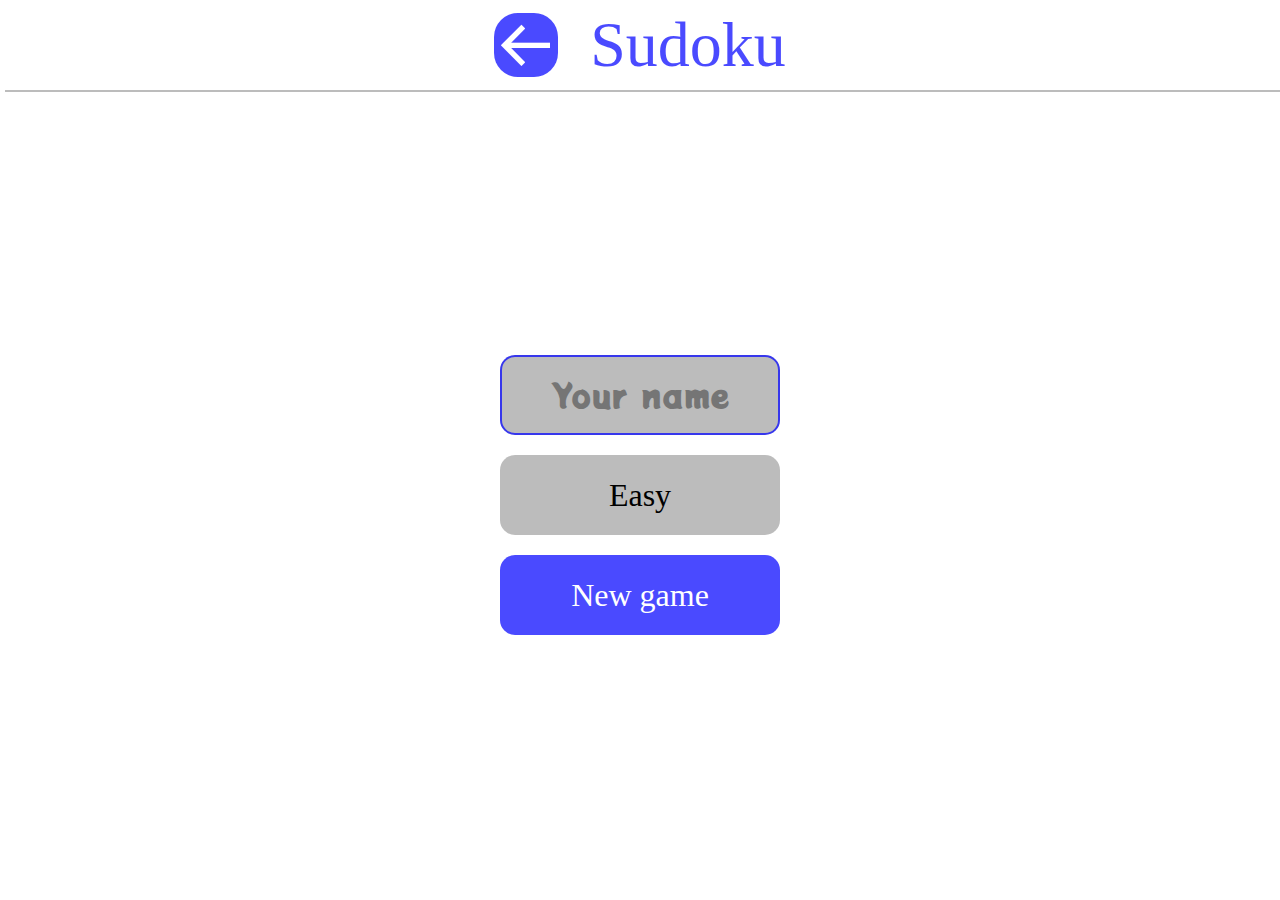
<file: Sudoku/index.html>
<!DOCTYPE html>
<html lang="en">

<head>
    <meta charset="UTF-8">
    <meta http-equiv="X-UA-Compatible" content="IE=edge">
    <meta name="viewport" content="width=device-width, initial-scale=1.0">
    <!-- mobile status bar color -->
    <title>Sudoku</title>
    <link rel="shortcut icon" href=".\images\favicon.png" type="image/x-icon">
    <!-- google font -->
    <link rel="preconnect" href="https://fonts.googleapis.com">
    <link rel="preconnect" href="https://fonts.gstatic.com" crossorigin>
    <link href="https://fonts.googleapis.com/css2?family=Potta+One&display=swap" rel="stylesheet">
    <link href="https://fonts.googleapis.com/css2?family=Alkatra&display=swap" rel="stylesheet">
    <!-- box icons -->
    <link href='https://unpkg.com/boxicons@2.0.9/css/boxicons.min.css' rel='stylesheet'>
    <!-- app css -->
    <link rel="stylesheet" href="app.css">

</head>

<body>

    <!-- top nav -->
    <nav>
        <div class="nav-container">
            <div class="back-btn" id="btn-back">
                <i class="bx bx-arrow-back"></i>
            </div>
            <a href="#" class="nav-logo">
                Sudoku
            </a>
        </div>
    </nav>
    <!-- end top nav -->

    <!-- main -->
    <div class="main">
        <div class="screen">
            <!-- start screen -->
            <div class="start-screen active" id="start-screen">
                <input type="text" placeholder="Your name" maxlength="11" class="input-name" id="input-name">
                <div class="btn" id="btn-level">
                    Easy
                </div>
                <div class="btn btn-blue" id="btn-play">New game</div>
            </div>
            <!-- end start screen -->

            <!-- game screen -->
            <div class="main-game" id="game-screen">
                <div class="main-sudoku-grid">
                    <!-- 81 cells -->
                    <div class="main-grid-cell"></div>
                    <div class="main-grid-cell"></div>
                    <div class="main-grid-cell"></div>
                    <div class="main-grid-cell"></div>
                    <div class="main-grid-cell"></div>
                    <div class="main-grid-cell"></div>
                    <div class="main-grid-cell"></div>
                    <div class="main-grid-cell"></div>
                    <div class="main-grid-cell"></div>
                    <div class="main-grid-cell"></div>
                    <div class="main-grid-cell"></div>
                    <div class="main-grid-cell"></div>
                    <div class="main-grid-cell"></div>
                    <div class="main-grid-cell"></div>
                    <div class="main-grid-cell"></div>
                    <div class="main-grid-cell"></div>
                    <div class="main-grid-cell"></div>
                    <div class="main-grid-cell"></div>
                    <div class="main-grid-cell"></div>
                    <div class="main-grid-cell"></div>
                    <div class="main-grid-cell"></div>
                    <div class="main-grid-cell"></div>
                    <div class="main-grid-cell"></div>
                    <div class="main-grid-cell"></div>
                    <div class="main-grid-cell"></div>
                    <div class="main-grid-cell"></div>
                    <div class="main-grid-cell"></div>
                    <div class="main-grid-cell"></div>
                    <div class="main-grid-cell"></div>
                    <div class="main-grid-cell"></div>
                    <div class="main-grid-cell"></div>
                    <div class="main-grid-cell"></div>
                    <div class="main-grid-cell"></div>
                    <div class="main-grid-cell"></div>
                    <div class="main-grid-cell"></div>
                    <div class="main-grid-cell"></div>
                    <div class="main-grid-cell"></div>
                    <div class="main-grid-cell"></div>
                    <div class="main-grid-cell"></div>
                    <div class="main-grid-cell"></div>
                    <div class="main-grid-cell"></div>
                    <div class="main-grid-cell"></div>
                    <div class="main-grid-cell"></div>
                    <div class="main-grid-cell"></div>
                    <div class="main-grid-cell"></div>
                    <div class="main-grid-cell"></div>
                    <div class="main-grid-cell"></div>
                    <div class="main-grid-cell"></div>
                    <div class="main-grid-cell"></div>
                    <div class="main-grid-cell"></div>
                    <div class="main-grid-cell"></div>
                    <div class="main-grid-cell"></div>
                    <div class="main-grid-cell"></div>
                    <div class="main-grid-cell"></div>
                    <div class="main-grid-cell"></div>
                    <div class="main-grid-cell"></div>
                    <div class="main-grid-cell"></div>
                    <div class="main-grid-cell"></div>
                    <div class="main-grid-cell"></div>
                    <div class="main-grid-cell"></div>
                    <div class="main-grid-cell"></div>
                    <div class="main-grid-cell"></div>
                    <div class="main-grid-cell"></div>
                    <div class="main-grid-cell"></div>
                    <div class="main-grid-cell"></div>
                    <div class="main-grid-cell"></div>
                    <div class="main-grid-cell"></div>
                    <div class="main-grid-cell"></div>
                    <div class="main-grid-cell"></div>
                    <div class="main-grid-cell"></div>
                    <div class="main-grid-cell"></div>
                    <div class="main-grid-cell"></div>
                    <div class="main-grid-cell"></div>
                    <div class="main-grid-cell"></div>
                    <div class="main-grid-cell"></div>
                    <div class="main-grid-cell"></div>
                    <div class="main-grid-cell"></div>
                    <div class="main-grid-cell"></div>
                    <div class="main-grid-cell"></div>
                    <div class="main-grid-cell"></div>
                    <div class="main-grid-cell"></div>
                </div>

                <div class="main-game-info">
                    <div class="main-game-info-box main-game-info-name">
                        <span id="player-name">tuat</span>
                    </div>
                    <div class="main-game-info-box main-game-info-level">
                        <span id="game-level">Easy</span>
                    </div>
                </div>

                <div class="main-game-info-box main-game-info-time">
                    <span id="game-time">10:20</span>
                    <div class="pause-btn" id="btn-pause">
                        <i class="bx bx-pause"></i>
                    </div>
                </div>

                <div class="numbers">
                    <div class="number">1</div>
                    <div class="number">2</div>
                    <div class="number">3</div>
                    <div class="number">4</div>
                    <div class="number">5</div>
                    <div class="number">6</div>
                    <div class="number">7</div>
                    <div class="number">8</div>
                    <div class="number">9</div>
                    <div class="delete" id="btn-delete">X</div>
                </div>
            </div>
            <!-- end game screen -->

            <!-- pause screen -->
            <div class="pause-screen" id="pause-screen">
                <div class="btn btn-blue" id="btn-resume">Resume</div>
                <div class="btn" id="btn-new-game">New game</div>
            </div>
            <!-- end pause screen -->

            <!-- result screen -->
            <div class="result-screen" id="result-screen">
                <div class="congrate">Completed</div>
                <div class="info">Time</div>
                <div id="result-time"></div>
                <div class="btn" id="btn-new-game-2">New game</div>
            </div>
            <!-- end result screen -->
        </div>
    </div>
    <!-- end main -->

    <script src="js/constant.js"></script>
    <script src="js/sudoku.js"></script>
    <script src="js/app.js"></script>
</body>

</html>
</file>
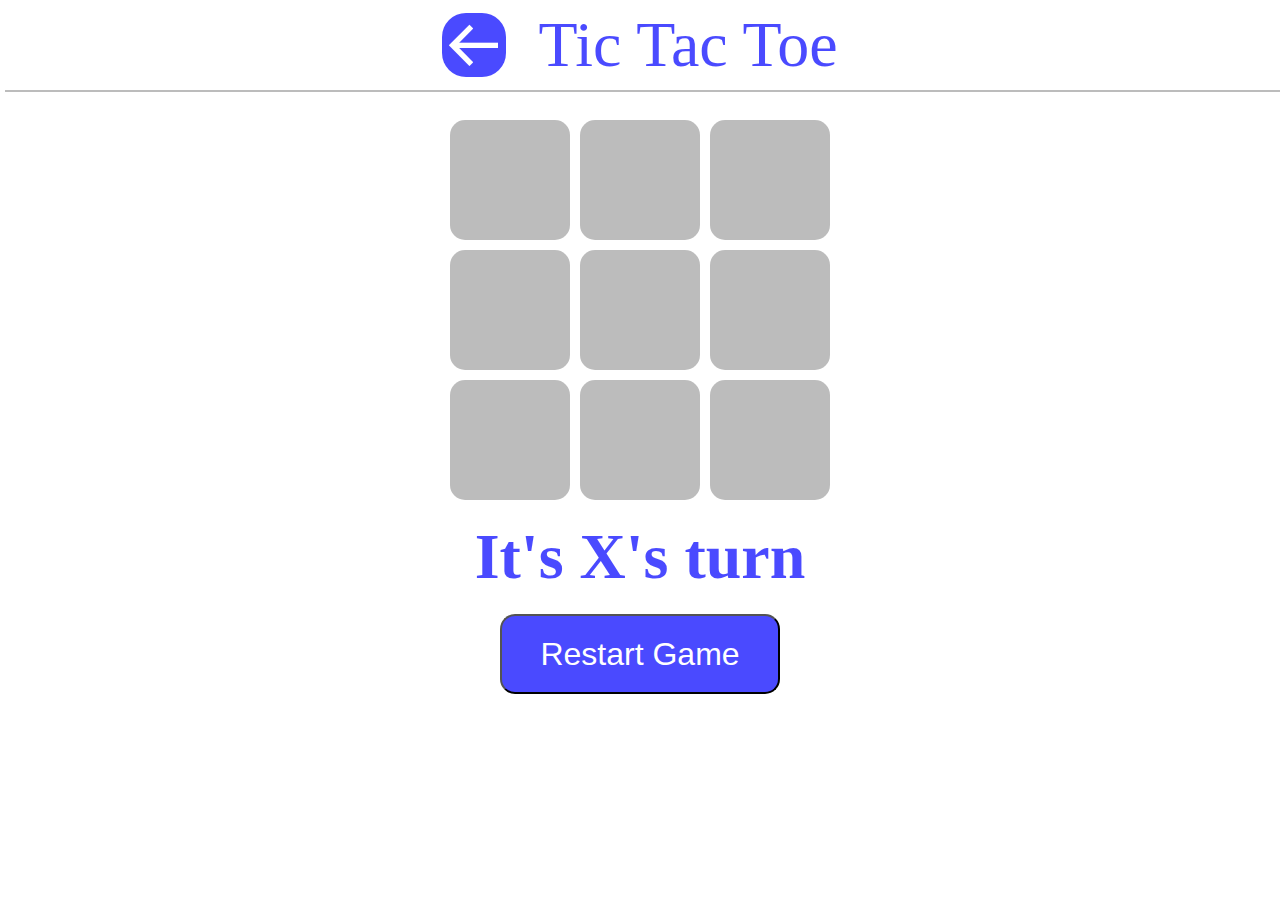
<file: Tic Tac Toe/index.html>
<!doctype html>
<html lang="en">

<head>
    <meta charset="UTF-8">
    <meta name="viewport"
        content="width=device-width, user-scalable=no, initial-scale=1.0, maximum-scale=1.0, minimum-scale=1.0">
    <meta http-equiv="X-UA-Compatible" content="ie=edge">
    <title>Tic Tac Toe</title>
    <link rel="shortcut icon" href="images\favicon.png" type="image/x-icon">
    <!-- google font -->
    <link rel="preconnect" href="https://fonts.googleapis.com">
    <link rel="preconnect" href="https://fonts.gstatic.com" crossorigin>
    <link href="https://fonts.googleapis.com/css2?family=Potta+One&display=swap" rel="stylesheet">
    <link href="https://fonts.googleapis.com/css2?family=Alkatra&display=swap" rel="stylesheet">
    <!-- box icons -->
    <link href='https://unpkg.com/boxicons@2.0.9/css/boxicons.min.css' rel='stylesheet'>
    <link rel="stylesheet" href="style.css">
</head>

<body>
    <nav>
        <div class="nav-container">
            <div class="back-btn" id="btn-back">
                <i class="bx bx-arrow-back"></i>
            </div>
            <a href="#" class="nav-logo">
                Tic Tac Toe
            </a>
        </div>
    </nav>
    <div class="main">
        <div class="screen">
            <div class="main-game">
                <div class="game--container">
                    <div data-cell-index="0" class="cell"></div>
                    <div data-cell-index="1" class="cell"></div>
                    <div data-cell-index="2" class="cell"></div>
                    <div data-cell-index="3" class="cell"></div>
                    <div data-cell-index="4" class="cell"></div>
                    <div data-cell-index="5" class="cell"></div>
                    <div data-cell-index="6" class="cell"></div>
                    <div data-cell-index="7" class="cell"></div>
                    <div data-cell-index="8" class="cell"></div>
                </div>
                <h2 class="game--status"></h2>
                <button class="game--restart">Restart Game</button>
            </div>
        </div>
    </div>

    <script src="index.js"></script>
</body>

</html>
</file>
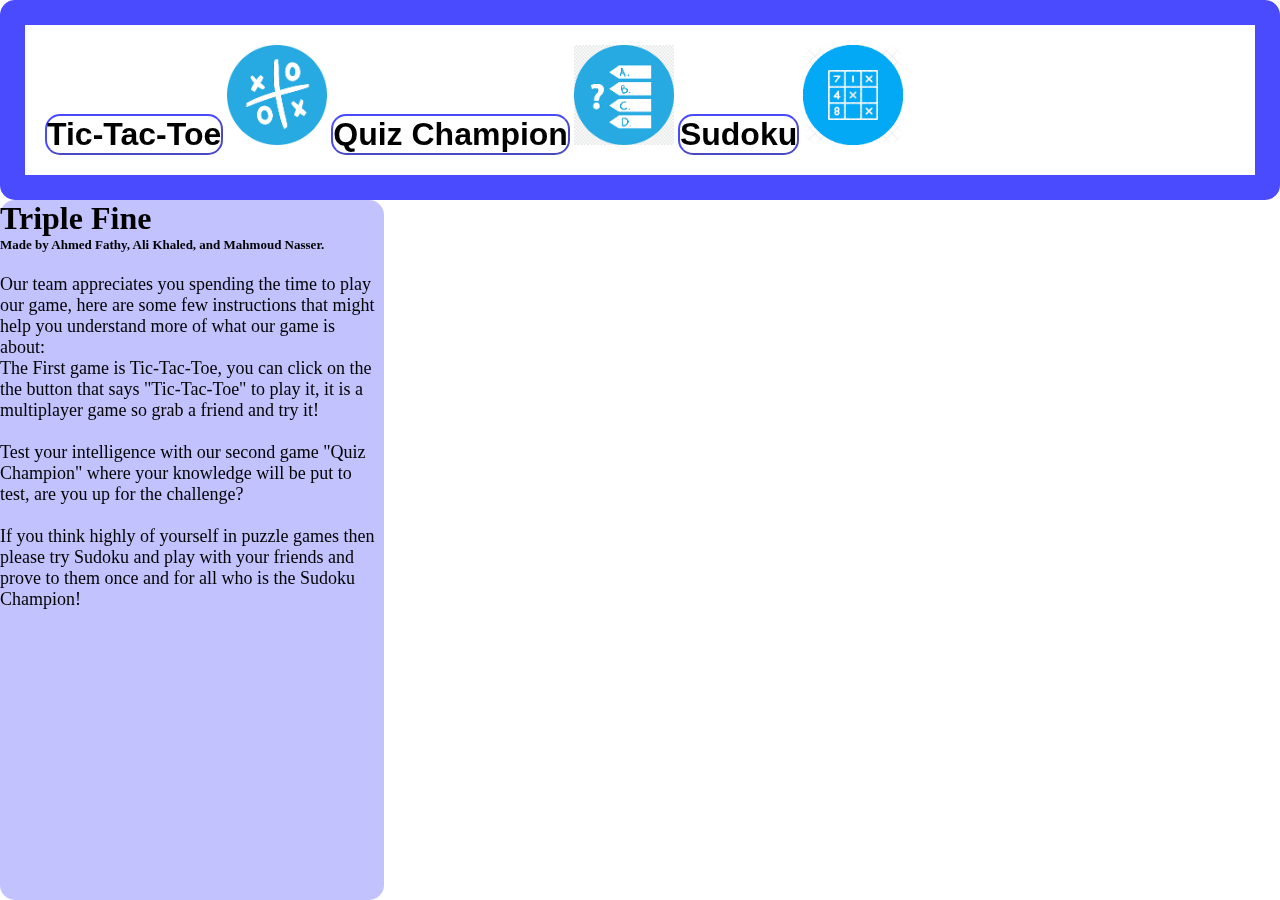
<file: Main_Menu.html>
<!DOCTYPE html>
<html lang="en">

<head>
    <meta charset="UTF-8">
    <meta http-equiv="X-UA-Compatible" content="IE=edge">
    <meta name="viewport" content="width=device-width, initial-scale=1.0">
    <title>Triple Fine</title>
    <link href="https://cdn.jsdelivr.net/npm/bootstrap@5.3.0-alpha3/dist/css/bootstrap.min.css" rel="stylesheet"
        integrity="sha384-KK94CHFLLe+nY2dmCWGMq91rCGa5gtU4mk92HdvYe+M/SXH301p5ILy+dN9+nJOZ" crossorigin="anonymous">
    <script src="https://cdn.jsdelivr.net/npm/bootstrap@5.3.0-alpha3/dist/js/bootstrap.bundle.min.js"
        integrity="sha384-ENjdO4Dr2bkBIFxQpeoTz1HIcje39Wm4jDKdf19U8gI4ddQ3GYNS7NTKfAdVQSZe"
        crossorigin="anonymous"></script>
    <style>
        :root {
            --bg-main: #00000043;
            --bg-body: #ffffff;
            --color-txt: #000;
            --filled-color: #000000;
            --filled-bg: #0000ff3d;

            --white: #fff;
            --blue: #0000ffb5;
            --red: #ff0000b5;
            --black: #000;

            --nav-size: 90px;
            --sudoku-cell-size: 50px;

            --border-radius: 15px;

            --space-y: 20px;

            --gap: 7px;

            --font-size: 1.25rem;
            --font-size-lg: 2rem;
            --font-size-xl: 4rem;
        }

        * {
            padding: 0;
            margin: 0;
            box-sizing: border-box;
            -webkit-tap-highlight-color: transparent;
        }

        body {
            font-family: "Alkarta", cursive;
            /* height: 100vh; */
            background-color: var(--bg-body);
            overflow-x: hidden;
            user-select: none;
        }

        img {
            mix-blend-mode: darken;
        }

        .btn-primary {
            background-color: var(--white);
            border-color: var(--blue);
            font-size: var(--font-size-lg);
            border-radius: var(--border-radius);
            font-weight: 600;
            color: var(--color-txt);
        }

        .btn:hover {
            background-color: var(--blue);
            font-size: var(--font-size-xl);
            font-weight: 600;
            color: var(--white);

        }

        .card {
            background-color: var(--filled-bg);
            border-radius: var(--border-radius);
        }

        .card-body {
            font-size: large;
            color: var(--color-txt);
            font-weight: 300;
        }

        .card-title {
            font-size: xx-large;
        }

        .card-subtitle {
            font-size: small;
        }
    </style>
</head>

<body>





    <div class="d-flex justify-content-center align-items-center" style="height: 100vh;">
        <div class="d-grid gap-5 col-6" style="border-radius: var(--border-radius); padding: 20px; border: 25px solid var(--blue)">
            <button onclick="window.location.href = 'Tic Tac Toe\\index.html';" class="btn btn-primary" type="button" onmouseover="imagedisplay(event)"
                onmouseout="imagedisappear(event)">Tic-Tac-Toe</button>
            <img src="pictures/tictactoe.png" class="rounded mx-auto d-block" id="myimg1"
                style="width: 100px; height: 100px;">
            <button onclick="window.location.href = 'The Quiz\\The_Quiz.html';" class="btn btn-primary" type="button" onmouseover="imagedisplay(event)"
                onmouseout="imagedisappear(event)">Quiz Champion</button>
            <img src="pictures/quiz.png" class="rounded mx-auto d-block" id="myimg2"
                style="width: 100px; height: 100px;">
            <button onclick="window.location.href = 'Sudoku\\index.html';" class="btn btn-primary" type="button" onmouseover="imagedisplay(event)"
                onmouseout="imagedisappear(event)">Sudoku</button>
            <img src="pictures/sudoku.png" class="rounded mx-auto d-block" id="myimg3"
                style="width: 100px; height: 100px;">
        </div>
        <!-- the description-->
        <div class="position-absolute top-2 start-0 ms-5">
            <div class="card" style="width: 24rem; height: 700px;">
                <div class="card-body">
                    <h5 class="card-title">Triple Fine</h5>
                    <h6 class="card-subtitle ">Made by Ahmed Fathy, Ali Khaled, and Mahmoud Nasser.</h6>
                    <br>
                    <p class="card-text">Our team appreciates you spending the time to play our game, here are some few
                        instructions that might help you understand more of what our game is about:</p>
                    <ul>
                        <li>The First game is Tic-Tac-Toe, you can click on the the button that says "Tic-Tac-Toe" to
                            play it, it is a multiplayer game so grab a friend and try it! </li>
                        <br>
                        <li>Test your intelligence with our second game "Quiz Champion" where your knowledge will be put
                            to test, are you up for the challenge?</li>
                        <br>
                        <li>If you think highly of yourself in puzzle games then please try Sudoku and play with your
                            friends and prove to them once and for all who is the Sudoku Champion!</li>
                    </ul>
                </div>
            </div>
        </div>
    </div>










    <script>

        function imagedisplay(event) {
            if (event.target.textContent === "Tic-Tac-Toe") {
                let img = document.getElementById('myimg1');
                img.style.transition = 'all 0.3s';
                img.style.width = '150px';
                img.style.height = '150px';
            }
            else if (event.target.textContent === "Quiz Champion") {
                let img = document.getElementById('myimg2');
                img.style.transition = 'all 0.3s';
                img.style.width = '150px';
                img.style.height = '150px';
            }
            else if (event.target.textContent === "Sudoku") {
                let img = document.getElementById('myimg3');
                img.style.transition = 'all 0.3s';
                img.style.width = '150px';
                img.style.height = '150px';
            }


        }

        function imagedisappear(event) {
            if (event.target.textContent === "Tic-Tac-Toe") {
                let img = document.getElementById('myimg1');
                img.style.transition = 'all 0.6s';
                img.style.width = '150px';
                img.style.height = '100px';
            }
            else if (event.target.textContent === "Quiz Champion") {
                let img = document.getElementById('myimg2');
                img.style.transition = 'all 0.6s';
                img.style.width = '150px';
                img.style.height = '100px';
            }
            else if (event.target.textContent === "Sudoku") {
                let img = document.getElementById('myimg3');
                img.style.transition = 'all 0.6s';
                img.style.width = '150px';
                img.style.height = '100px';
            }

        }

    </script>

</body>

</html>
</file>
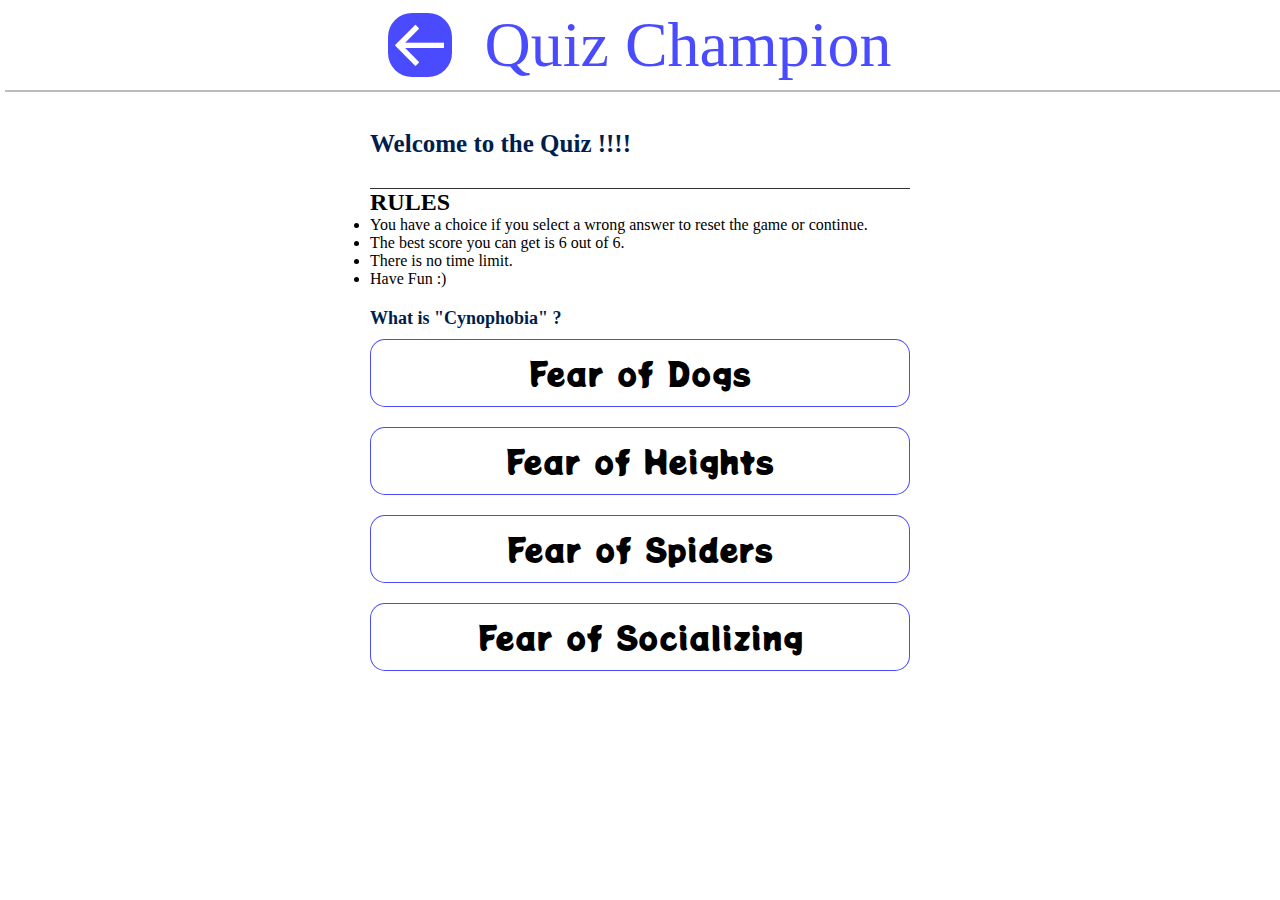
<file: The Quiz/The_Quiz.html>
<!DOCTYPE html>
<html lang="en">

<head>
    <meta charset="UTF-8">
    <meta http-equiv="X-UA-Compatible" content="IE=edge">
    <meta name="viewport" content="width=device-width, initial-scale=1.0">
    <title>Quiz</title>
    <link rel="shortcut icon" href="images\favicon.png" type="image/x-icon">
    <!-- google font -->
    <link rel="preconnect" href="https://fonts.googleapis.com">
    <link rel="preconnect" href="https://fonts.gstatic.com" crossorigin>
    <link href="https://fonts.googleapis.com/css2?family=Potta+One&display=swap" rel="stylesheet">
    <link href="https://fonts.googleapis.com/css2?family=Alkatra&display=swap" rel="stylesheet">
    <!-- box icons -->
    <link href='https://unpkg.com/boxicons@2.0.9/css/boxicons.min.css' rel='stylesheet'>

    <link rel="stylesheet" href="style_quiz.css">

</head>

<body>
    <nav>
        <div class="nav-container">
            <div class="back-btn" id="btn-back">
                <i class="bx bx-arrow-back"></i>
            </div>
            <a href="#" class="nav-logo">
                Quiz Champion
            </a>
        </div>
    </nav>
    <div id="End-screen"></div>
    <div class="app">
        <h1 id="welcome">Welcome to the Quiz !!!!</h1>
        <div id="rules-card">
            <h2>RULES</h2>
            <ul>
                <li>You have a choice if you select a wrong answer to reset the game or continue.</li>
                <li>The best score you can get is 6 out of 6.</li>
                <li>There is no time limit.</li>
                <li>Have Fun :)</li>
            </ul>
        </div>
        <div class="quiz">
            <h2 id="question">What is "Cynophobia" ?</h2>
            <div id="answer-buttons">
                <button class="btn" onclick="answerselect(event)">Fear of Dogs</button>
                <button class="btn" onclick="answerselect(event)">Fear of Heights</button>
                <button class="btn" onclick="answerselect(event)">Fear of Spiders</button>
                <button class="btn" onclick="answerselect(event)">Fear of Socializing</button>
            </div>
            <button id="next-btn" onclick="changequestions()">Next</button>
            <button id="reset-btn" onclick="resetgame()">Reset</button>
            <br>
            <div id="message"></div>
        </div>

    </div>



    <script src="script_quiz.js"></script>
</file>
<file: Sudoku/app.css>
:root {
    --bg-main: #00000043;
    --bg-body: #ffffff;
    --color-txt: #000;
    --filled-color: #000000;
    --filled-bg: #0000ff3d;

    --white: #fff;
    --blue: #0000ffb5;
    --red: #ff0000b5;
    --black: #000;

    --nav-size: 90px;
    --sudoku-cell-size: 50px;

    --border-radius: 15px;

    --space-y: 20px;

    --gap: 7px;

    --font-size: 1.25rem;
    --font-size-lg: 2rem;
    --font-size-xl: 4rem;
}

* {
    padding: 0;
    margin: 0;
    box-sizing: border-box;
    -webkit-tap-highlight-color: transparent;
}

body {
    font-family: "Alkarta", cursive;
    /* height: 100vh; */
    background-color: var(--bg-body);
    overflow-x: hidden;
    user-select: none;
}

input {
    font-family: "Potta One", cursive;
    border: 2px solid var(--bg-main);
    color: var(--color-txt);
}

input:hover,
input:focus {
    border-color: var(--blue);
}

a {
    text-decoration: none;
    color: unset;
}

ul {
    list-style-type: none;
}

nav {
    background-color: var(--bg-body);
    color: var(--color-txt);
    position: fixed;
    top: 0;
    width: 100%;
    box-shadow: 5px 2px var(--bg-main);
    z-index: 99;
}

.nav-container {
    max-width: 1280px;
    margin: auto;
    display: flex;
    align-items: center;
    justify-content: center;
    padding: 0 40px;
    height: var(--nav-size);
}

.nav-logo {
    font-size: var(--font-size-xl);
    color: var(--blue);
    margin: 0 1rem;
}

.back-btn {
    width: auto;
    margin: 0 1rem;
    border-radius: calc(var(--border-radius) * 1.6);
    background-color: var(--blue);
    color: var(--white);
    font-size: var(--font-size-xl);
    display: grid;
    place-items: center;
    cursor: pointer;
}

.main {
    height: 100vh;
    padding-top: var(--nav-size);
    display: grid;
    place-items: center;
}

.screen {
    position: relative;
    overflow: hidden;
    height: 100%;
    min-width: 400px;
}

.start-screen {
    position: absolute;
    top: 0;
    left: 0;
    width: 100%;
    height: 100%;
    transform: translateX(-100%);
    transition: transform 0.3s ease-in-out;
    display: flex;
    flex-direction: column;
    align-items: center;
    justify-content: center;
}

.start-screen.active {
    transform: translateX(0);
}

.start-screen > * + * {
    margin-top: 20px;
}

.input-name {
    height: 80px;
    width: 280px;
    border-radius: var(--border-radius);
    outline: 0;
    background-color: var(--bg-main);
    padding: 20px;
    font-size: var(--font-size-lg);
    text-align: center;
}

.btn {
    height: 80px;
    width: 280px;
    background-color: var(--bg-main);
    color: var(--color-txt);
    border-radius: var(--border-radius);
    display: grid;
    place-items: center;
    transition: width 0.3s ease-in-out;
    overflow: hidden;
    font-size: var(--font-size-lg);
    cursor: pointer;
}

.btn-blue {
    background-color: var(--blue);
    color: var(--white);
}

.input-err {
    border-color: var(--red);
    animation: bounce 0.5s cubic-bezier(0.175, 0.885, 0.32, 1.275);
}

@keyframes bounce {
    0% {
        transform: translateX(0);
    }
    25% {
        transform: translateX(20px);
    }
    50% {
        transform: translateX(-20px);
    }
    100% {
        transform: translateX(0);
    }
}

.main-game {
    display: flex;
    height: 100%;
    flex-direction: column;
    justify-content: space-between;
    padding: 30px 0;
    transform: translateX(100%);
    transition: transform 0.3s ease-in-out;
}

.main-game.active {
    transform: translateX(0);
}

.main-sudoku-grid {
    display: grid;
    gap: var(--gap);
    grid-template-columns: repeat(9, auto);
}

.main-grid-cell {
    height: var(--sudoku-cell-size);
    width: var(--sudoku-cell-size);
    border-radius: var(--border-radius);
    background-color: var(--bg-main);
    color: var(--blue);
    display: grid;
    place-items: center;
    font-size: var(--font-size);
    cursor: pointer;
}

.main-grid-cell.filled {
    background-color: var(--filled-bg);
    color: var(--filled-color);
}

.main-grid-cell.selected {
    background-color: var(--blue);
    color: var(--white);
}

.main-grid-cell:hover {
    border: 2px solid var(--blue);
}

.main-grid-cell.hover {
    border: 3px solid var(--blue);
}

.dark .main-grid-cell.hover {
    border: 1px solid var(--blue);
}

.main-grid-cell.err {
    background-color: var(--red);
    color: var(--white);
}

.main-game-info {
    margin-top: var(--space-y);
    margin-bottom: 10px;
    display: grid;
    grid-template-columns: 1fr 1fr;
    gap: 10px;
}

.main-game-info-box {
    height: 45px;
    background-color: var(--bg-main);
    color: var(--color-txt);
    border-radius: var(--border-radius);
    display: grid;
    place-items: center;
    padding: 0 20px;
    font-size: var(--font-size);
}

.main-game-info-time {
    position: relative;
    align-items: center;
    justify-content: center;
    padding-left: 2rem;
    margin-bottom: auto;
}

.pause-btn {
    position: absolute;
    right: 10px;
    height: 30px;
    width: 30px;
    border-radius: var(--border-radius);
    background-color: var(--blue);
    color: var(--white);
    font-size: var(--font-size);
    display: grid;
    place-items: center;
    cursor: pointer;
}

.numbers {
    margin-top: var(--space-y);
    display: grid;
    grid-template-columns: repeat(5, 1fr);
    gap: 5px;
}

.number {
    height: var(--sudoku-cell-size);
    border-radius: var(--border-radius);
    background-color: var(--bg-main);
    color: var(--color-txt);
    display: grid;
    place-items: center;
    font-size: var(--font-size);
    cursor: pointer;
}

.delete {
    background-color: var(--red);
    color: var(--white);
    height: var(--sudoku-cell-size);
    border-radius: var(--border-radius);
    display: grid;
    place-items: center;
    font-size: var(--font-size);
    cursor: pointer;
}

.pause-screen,
.result-screen {
    position: absolute;
    top: 0;
    left: 0;
    width: 100%;
    height: 100%;
    background-color: var(--bg-body);
    align-items: center;
    justify-content: center;
    flex-direction: column;
    display: none;
}

.pause-screen.active,
.result-screen.active {
    display: flex;
}

.pause-screen > * + *,
.result-screen > * + * {
    margin-top: 20px;
}

.result-screen.active div {
    animation: zoom-in 0.5s cubic-bezier(0.175, 0.885, 0.32, 1.275);
}

.pause-screen.active .btn {
    animation: zoom-in 0.5s cubic-bezier(0.175, 0.885, 0.32, 1.275);
}

.result-screen .congrate {
    font-size: var(--font-size-xl);
    color: var(--blue);
}

.result-screen .info {
    color: var(--color-txt);
    font-size: var(--font-size);
}

#result-time {
    color: var(--blue);
    font-size: var(--font-size-xl);
}

.zoom-in {
    animation: zoom-in 0.5s cubic-bezier(0.175, 0.885, 0.32, 1.275);
}

@keyframes zoom-in {
    0% {
        transform: scale(3);
    }
    100% {
        transform: scale(1);
    }
}

.cell-err {
    animation: zoom-out-shake 0.5s cubic-bezier(0.175, 0.885, 0.32, 1.275);
}

@keyframes zoom-out-shake {
    0% {
        transform: scale(1.5);
    }
    25% {
        transform: scale(1.5) rotate(10deg);
    }
    50% {
        transform: scale(1.5) rotate(-10deg);
    }
    100% {
        transform: scale(1);
    }
}

@media only screen and (max-width: 800px) {
    :root {
        --nav-size: 60px;

        --sudoku-cell-size: 30px;

        --border-radius: 5px;

        --space-y: 10px;

        --gap: 2px;

        --font-size: 1rem;
        --font-size-lg: 1.5rem;
        --font-size-xl: 2rem;
    }

    .pause-btn {
        border-radius: 15px;
    }

    .input-name,
    .btn {
        height: 50px;
    }

    .main-grid-cell.hover {
        border-width: 2px;
    }

    .screen {
        min-width: unset;
    }

    .main {
        height: 100vh;
    }
}

@media only screen and (max-height: 880px) {
    :root {
        --nav-size: 75px;

        --sudoku-cell-size: 40px;

        --border-radius: 10px;

        --space-y: 10px;

        --gap: 2px;

        --font-size: 1.5rem;
        --font-size-lg: 2rem;
        --font-size-xl: 4rem;
    }

    .pause-btn {
        border-radius: 15px;
    }

    .input-name,
    .btn {
        height: 50px;
    }

    .main-grid-cell.hover {
        border-width: 2px;
    }

    .screen {
        min-width: unset;
    }

    .main {
        height: 100vh;
    }
}

@media only screen and (max-height: 735px) {
    :root {
        --nav-size: 60px;

        --sudoku-cell-size: 30px;

        --border-radius: 5px;

        --space-y: 10px;

        --gap: 2px;

        --font-size: 1rem;
        --font-size-lg: 1.5rem;
        --font-size-xl: 2rem;
    }

    .pause-btn {
        border-radius: 15px;
    }

    .input-name,
    .btn {
        height: 35px;
    }

    .main-grid-cell.hover {
        border-width: 2px;
    }

    .screen {
        min-width: unset;
    }

    .main {
        height: 100vh;
    }
}
</file>
<file: Tic Tac Toe/style.css>
:root {
    --bg-main: #00000043;
    --bg-body: #ffffff;
    --color-txt: #000;
    --filled-color: #000000;
    --filled-bg: #0000ff3d;

    --white: #fff;
    --blue: #0000ffb5;
    --red: #ff0000b5;
    --black: #000;

    --nav-size: 90px;
    --cell-size: 120px;

    --border-radius: 15px;

    --space-y: 20px;

    --gap: 10px;

    --font-size: 1.25rem;
    --font-size-lg: 2rem;
    --font-size-xl: 4rem;
}

* {
    padding: 0;
    margin: 0;
    box-sizing: border-box;
    -webkit-tap-highlight-color: transparent;
}

body {
    font-family: "Alkarta", cursive;
    /* height: 100vh; */
    background-color: var(--bg-body);
    overflow-x: hidden;
    user-select: none;
}

.main {
    height: 100vh;
    padding-top: var(--nav-size);
    display: grid;
    place-items: center;
}

.screen {
    position: relative;
    overflow: hidden;
    height: 100%;
    min-width: 400px;
}

.main-game {
    display: flex;
    height: 100%;
    flex-direction: column;
    align-items: center;
    padding: 30px 0;
}

a {
    text-decoration: none;
    color: unset;
}

nav {
    background-color: var(--bg-body);
    color: var(--color-txt);
    position: fixed;
    top: 0;
    width: 100%;
    box-shadow: 5px 2px var(--bg-main);
    z-index: 99;
}

.nav-container {
    max-width: 1280px;
    margin: auto;
    display: flex;
    align-items: center;
    justify-content: center;
    padding: 0 40px;
    height: var(--nav-size);
}

.nav-logo {
    font-size: var(--font-size-xl);
    color: var(--blue);
    margin: 0 1rem;
}

.back-btn {
    width: auto;
    margin: 0 1rem;
    border-radius: calc(var(--border-radius) * 1.6);
    background-color: var(--blue);
    color: var(--white);
    font-size: var(--font-size-xl);
    display: grid;
    place-items: center;
    cursor: pointer;
}

.game--container {
    display: grid;
    grid-template-columns: repeat(3, auto);
    color: #04c0b2;
    gap: var(--gap);
}

.cell {
    font-family: "Potta one", cursive;
    height: var(--cell-size);
    width: var(--cell-size);
    cursor: pointer;
    border-radius: var(--border-radius);
    background-color: var(--bg-main);
    color: var(--blue);
    display: grid;
    place-items: center;
    font-size: var(--font-size-xl);
}

@keyframes zoom-in {
    0% {
        transform: scale(3);
    }
    100% {
        transform: scale(1);
    }
}

.game--status {
    font-size: var(--font-size-xl);
    color: var(--blue);
    margin: var(--space-y) auto;
}

.game--restart {
    background-color: var(--blue);
    width: 280px;
    height: 80px;
    font-size: var(--font-size-lg);
    color: var(--white);
    border-radius: var(--border-radius);
    display: grid;
    place-items: center;
    transition: width 0.3s ease-in-out;
    overflow: hidden;
    cursor: pointer;
}
</file>
<file: The Quiz/style_quiz.css>
:root {
    --bg-main: #00000043;
    --bg-body: #ffffff;
    --color-txt: #000;
    --filled-color: #000000;
    --filled-bg: #0000ff3d;

    --white: #fff;
    --blue: #0000ffb5;
    --red: #ff0000b5;
    --black: #000;

    --nav-size: 90px;
    --sudoku-cell-size: 50px;

    --border-radius: 15px;

    --space-y: 20px;

    --gap: 7px;

    --font-size: 1.25rem;
    --font-size-lg: 2rem;
    --font-size-xl: 4rem;
}

* {
    padding: 0;
    margin: 0;
    box-sizing: border-box;
    -webkit-tap-highlight-color: transparent;
}

body {
    font-family: "Alkarta", cursive;
    /* height: 100vh; */
    background-color: var(--bg-body);
    overflow-x: hidden;
    user-select: none;
}

a {
    text-decoration: none;
    color: unset;
}

nav {
    background-color: var(--bg-body);
    color: var(--color-txt);
    position: fixed;
    top: 0;
    width: 100%;
    box-shadow: 5px 2px var(--bg-main);
    z-index: 99;
}

.nav-container {
    max-width: 1280px;
    margin: auto;
    display: flex;
    align-items: center;
    justify-content: center;
    padding: 0 40px;
    height: var(--nav-size);
}

.nav-logo {
    font-size: var(--font-size-xl);
    color: var(--blue);
    margin: 0 1rem;
}

.back-btn {
    width: auto;
    margin: 0 1rem;
    border-radius: calc(var(--border-radius) * 1.6);
    background-color: var(--blue);
    color: var(--white);
    font-size: var(--font-size-xl);
    display: grid;
    place-items: center;
    cursor: pointer;
}

.app {
    background: white;
    width: 90%;
    max-width: 600px;
    margin: 100px auto 0;
    border-radius: 10px;
    padding: 30px;
}

.app h1 {
    font-size: 25px;
    color: #001e4d;
    font-weight: 600;
    border-bottom: 1px solid #333;
    padding-bottom: 30px;
}

.quiz {
    padding: 20px 0;
}

.quiz h2 {
    font-size: 18px;
    color: #001e4d;
    font-weight: 600;
}

.btn {
    background: var(--white);
    color: var(--color-txt);
    font-size: var(--font-size-lg);
    width: 100%;
    border: 1px solid var(--blue);
    padding: 10px;
    margin: 10px 0;
    text-align: center;
    border-radius: var(--border-radius);
    cursor: pointer;
    transition: all 0.3s;
    font-family: 'Potta one', cursive;

}

.btn:hover:not([disabled]) {
    background: var(--blue);
    color: var(--white);
}

.btn:disabled {
    cursor: no-drop;
}

#next-btn {
    background: var(--blue);
    color: var(--white);
    font-size: var(--font-size);
    width: 150px;
    border: 0;
    padding: 10px;
    margin: 20px auto 0;
    border-radius: var(--border-radius);
    cursor: pointer;
    display: none;

}

.correct {
    background: #9aeabc;

}

.incorrect {
    background: var(--red);

}

.button {
    background-color: #B565A7;
    border: none;
    color: #955251;
    padding: 10px 20px;
    text-align: center;
    text-decoration: none;
    display: inline-block;
    font-size: 16px;
    margin: 10px;
    cursor: pointer;
    font-size: 25px;
    border-radius: 50%;
    transition: all 0.3s;

}


.button:hover {
    background-color: #DD4124;
    font-size: 40px;
    border-radius: 60%;
    transition: all 0.3s;
    font-weight: 600;
}

#reset-btn {
    background: var(--red);
    color: var(--white);
    font-size: var(--font-size);
    width: 150px;
    border: 0;
    padding: 10px;
    margin: 20px auto 0;
    border-radius: var(--border-radius);
    cursor: pointer;
    display: none;

}

#message {
    font-size: 18px;
    color: #0f3d87;
    font-weight: 600;
}
</file>
